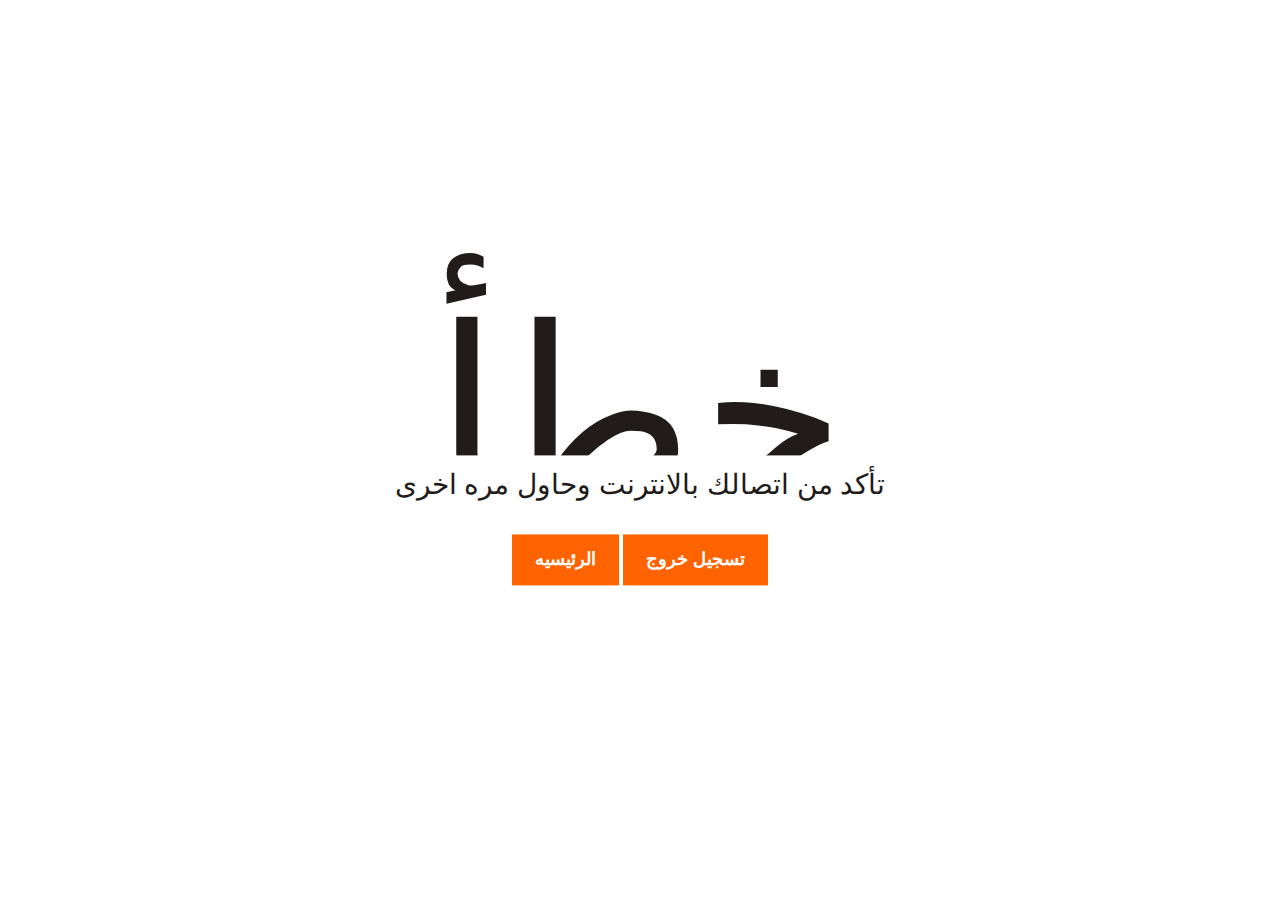
<file: static/offline.html>
<!--
 Your First PWA Codelab (https://g.co/codelabs/pwa)

 Copyright 2019 Google Inc.

 Licensed under the Apache License, Version 2.0 (the "License");
 you may not use this file except in compliance with the License.
 You may obtain a copy of the License at

      http://www.apache.org/licenses/LICENSE-2.0

 Unless required by applicable law or agreed to in writing, software
 distributed under the License is distributed on an "AS IS" BASIS,
 WITHOUT WARRANTIES OR CONDITIONS OF ANY KIND, either express or implied.
 See the License for the specific language governing permissions and
 limitations under the License.
-->

<!DOCTYPE html>
<html lang="en">
<head>
    <meta charset="utf-8">
    <meta http-equiv="X-UA-Compatible" content="IE=edge">
    <meta name="viewport" content="width=device-width, initial-scale=1.0">
    <title>Weather PWA</title>
    <meta name="codelab" content="your-first-pwa-v3">
    <link rel="manifest" href="/manifest.json">
    <meta name="theme-color" content="#2F3BA2"/>
    <style>
        * {
            -webkit-box-sizing: border-box;
            box-sizing: border-box;
        }

        body {
            padding: 0;
            margin: 0;
        }

        #notfound {
            position: relative;
            height: 100vh;
        }

        #notfound .notfound {
            position: absolute;
            left: 50%;
            top: 50%;
            -webkit-transform: translate(-50%, -50%);
            -ms-transform: translate(-50%, -50%);
            transform: translate(-50%, -50%);
        }

        .notfound {
            max-width: 520px;
            width: 100%;
            line-height: 1.4;
            text-align: center;
        }

        .notfound .notfound-404 {
            position: relative;
            height: 200px;
            margin: 0px auto 20px;
            z-index: -1;
        }

        .notfound .notfound-404 h1 {
            font-family: 'Montserrat', sans-serif;
            font-size: 236px;
            font-weight: 200;
            margin: 0px;
            color: #211b19;
            text-transform: uppercase;
            position: absolute;
            left: 50%;
            top: 50%;
            -webkit-transform: translate(-50%, -50%);
            -ms-transform: translate(-50%, -50%);
            transform: translate(-50%, -50%);
        }

        .notfound .notfound-404 h2 {
            font-family: 'Montserrat', sans-serif;
            font-size: 28px;
            font-weight: 400;
            text-transform: uppercase;
            color: #211b19;
            background: #fff;
            padding: 10px 5px;
            margin: auto;
            display: inline-block;
            position: absolute;
            bottom: 0px;
            left: 0;
            right: 0;
        }

        .notfound a {
            font-family: 'Montserrat', sans-serif;
            display: inline-block;
            font-weight: 700;
            text-decoration: none;
            color: #fff;
            text-transform: uppercase;
            padding: 13px 23px;
            background: #ff6300;
            font-size: 18px;
            -webkit-transition: 0.2s all;
            transition: 0.2s all;
        }

        .notfound a:hover {
            color: #ff6300;
            background: #211b19;
        }

        @media only screen and (max-width: 767px) {
            .notfound .notfound-404 h1 {
                font-size: 148px;
            }
        }

        @media only screen and (max-width: 480px) {
            .notfound .notfound-404 {
                height: 148px;
                margin: 0px auto 10px;
            }

            .notfound .notfound-404 h1 {
                font-size: 86px;
            }

            .notfound .notfound-404 h2 {
                font-size: 16px;
            }

            .notfound a {
                padding: 7px 15px;
                font-size: 14px;
            }
        }

    </style>
</head>
<body>
<div id="notfound">
    <div class="notfound">
        <div class="notfound-404">
            <h1>خطأ</h1>
            <h2>تأكد من اتصالك بالانترنت وحاول مره اخرى</h2>
        </div>
        <a href="/">الرئيسيه</a>
        <a href="/logout">تسجيل خروج</a>
    </div>
</div>
</body>
</html>
</file>
